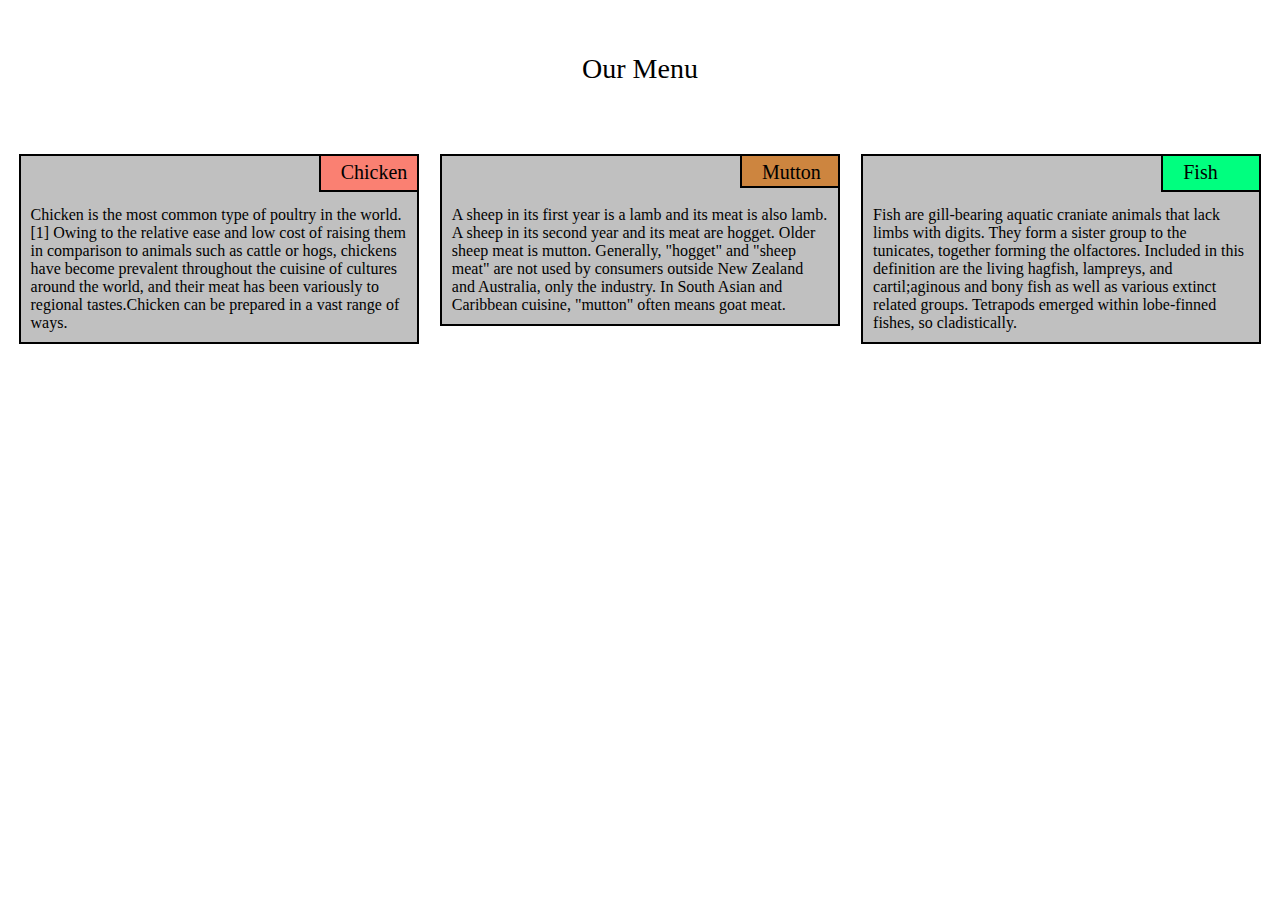
<file: index.html>
<!DOCTYPE html>
<html>
<header>
	<meta charset="utf-8">
	<title>Module 2 website</title>
  <link rel="stylesheet" href="styles.css">
</header>
<body>
  <p class="h">Our Menu</p>
  <div style="position:relative; top:50px;">
        <div   class= "col-lg-4 col-md-6 col-mdq-12" >
          <div class="d" >
            <p class="c">Chicken is the most common type of poultry in the world.[1] Owing to the relative ease and low cost of raising them in comparison to animals such as cattle or hogs, chickens have become prevalent throughout the cuisine of cultures around the world, and their meat has been variously to regional tastes.Chicken can be prepared in a vast range of ways.
            </p>
          <div class="sec" id="chicken" >Chicken </div>
      </div>
    </div>
      <div   class= "col-lg-4 col-md-6 col-mdq-12" >
        <div class="d" >
          <p class="c">A sheep in its first year is a lamb and its meat is also lamb. A sheep in its second year and its meat are hogget. Older sheep meat is mutton. Generally, "hogget" and "sheep meat" are not used by consumers outside New Zealand and Australia, only the industry.
          In South Asian and Caribbean cuisine, "mutton" often means goat meat.
          </p>
          <div class="sec" id="mutton" >Mutton </div>
        </div>
      </div>
      <div   class= "col-lg-4 col-md-6 col-mdq-12" >
        <div class="d" >
          <p class="c">Fish are gill-bearing aquatic craniate animals that lack limbs with digits. They form a sister group to the tunicates, together forming the olfactores. Included in this definition are the living hagfish, lampreys, and cartil;aginous and bony fish as well as various extinct related groups. Tetrapods emerged within lobe-finned fishes, so cladistically.</p>
          <div class="sec" id="fish" >Fish </div>
        </div>
      </div>
	   </div>
</body>
</html>
</file>
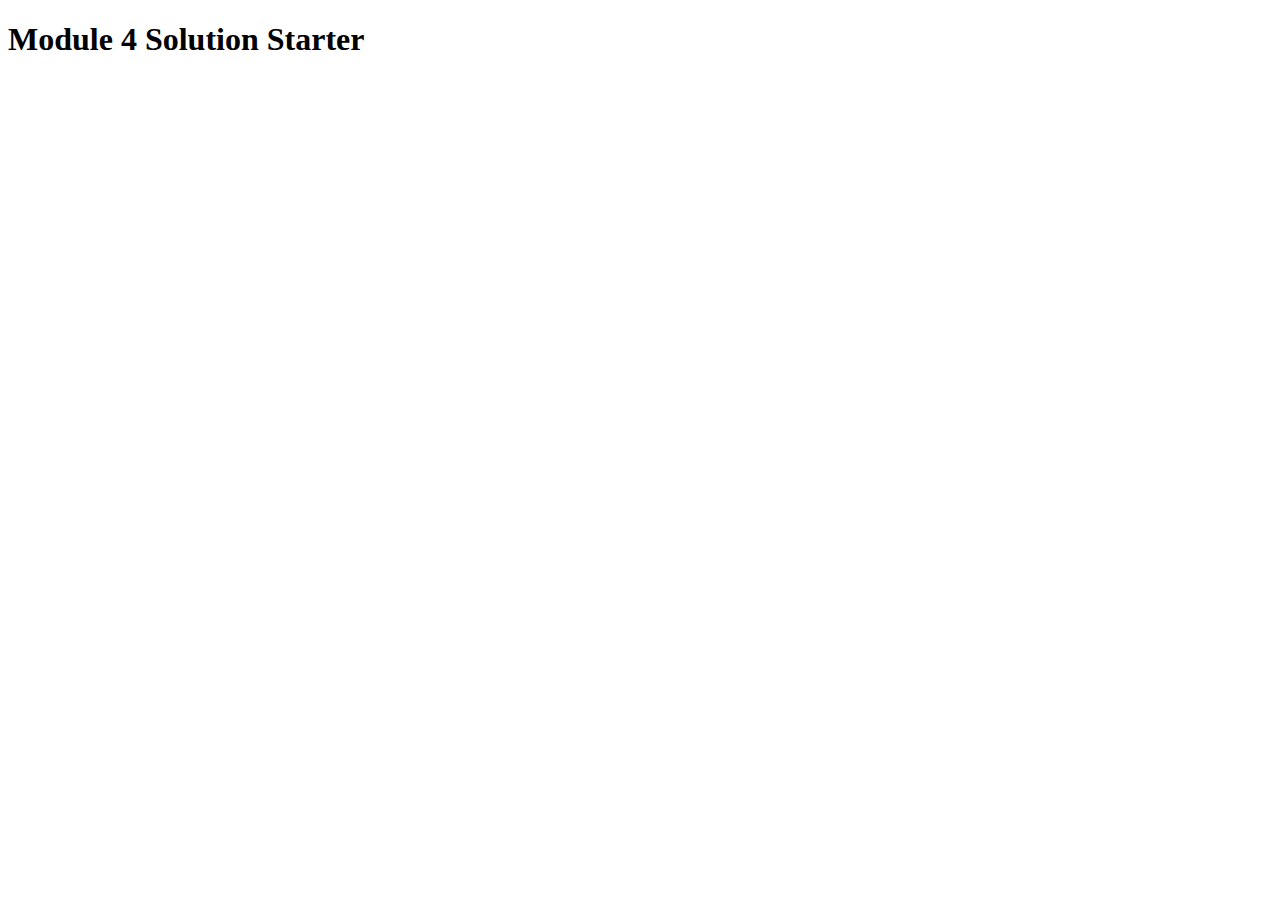
<file: module 4/index.html>
<!DOCTYPE html>
<html>
<head>
  <meta charset="utf-8">
  <title>Module 4 Solution Starter</title>
  <script src="SpeakHello.js"></script>
  <script src="SpeakGoodBye.js"></script>
  <script src="script.js"></script>
</head>
<body>
  <h1>Module 4 Solution Starter</h1>
</body>
</html>
</file>
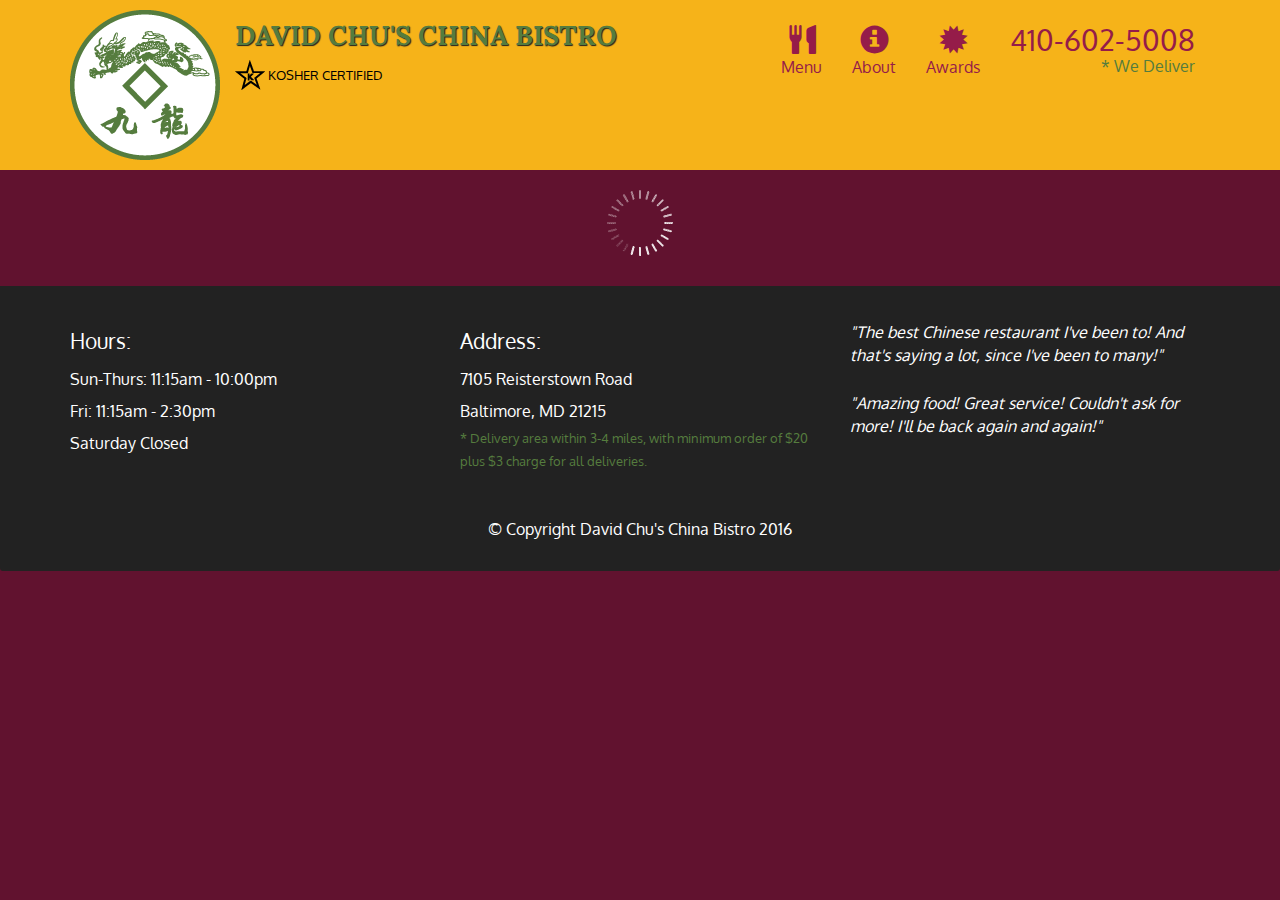
<file: module 5/index.html>
<!doctype html>
<html lang="en">
  <head>
    <meta charset="utf-8">
    <meta http-equiv="X-UA-Compatible" content="IE=edge">
    <meta name="viewport" content="width=device-width, initial-scale=1">
    <title>David Chu's China Bistro</title>
    <link rel="stylesheet" href="css/bootstrap.min.css">
    <link rel="stylesheet" href="css/styles.css">
    <link href='https://fonts.googleapis.com/css?family=Oxygen:400,300,700' rel='stylesheet' type='text/css'>
    <link href='https://fonts.googleapis.com/css?family=Lora' rel='stylesheet' type='text/css'>
  </head>
<body>
  <header>
    <nav id="header-nav" class="navbar navbar-default">
      <div class="container">
        <div class="navbar-header">
          <a href="index.html" class="pull-left visible-md visible-lg">
            <div id="logo-img" alt="Logo image"></div>
          </a>

          <div class="navbar-brand">
            <a href="index.html"><h1>David Chu's China Bistro</h1></a>
            <p>
              <img src="images/star-k-logo.png" alt="Kosher certification">
              <span>Kosher Certified</span>
            </p>
          </div>

          <button id="navbarToggle" type="button" class="navbar-toggle collapsed" data-toggle="collapse" data-target="#collapsable-nav" aria-expanded="false">
            <span class="sr-only">Toggle navigation</span>
            <span class="icon-bar"></span>
            <span class="icon-bar"></span>
            <span class="icon-bar"></span>
          </button>
        </div>
        
        <div id="collapsable-nav" class="collapse navbar-collapse">
           <ul id="nav-list" class="nav navbar-nav navbar-right">
            <li id="navHomeButton" class="visible-xs active">
              <a href="index.html">
                <span class="glyphicon glyphicon-home"></span> Home</a>
            </li>
            <li id="navMenuButton">
              <a href="#" onclick="$dc.loadMenuCategories();">
                <span class="glyphicon glyphicon-cutlery"></span><br class="hidden-xs"> Menu</a>
            </li>
            <li>
              <a href="#">
                <span class="glyphicon glyphicon-info-sign"></span><br class="hidden-xs"> About</a>
            </li>
            <li>
              <a href="#">
                <span class="glyphicon glyphicon-certificate"></span><br class="hidden-xs"> Awards</a>
            </li>
            <li id="phone" class="hidden-xs">
              <a href="tel:410-602-5008">
                <span>410-602-5008</span></a><div>* We Deliver</div>
            </li>
          </ul><!-- #nav-list -->
        </div><!-- .collapse .navbar-collapse -->
      </div><!-- .container -->
    </nav><!-- #header-nav -->
  </header>

  <div id="call-btn" class="visible-xs">
    <a class="btn" href="tel:410-602-5008">
    <span class="glyphicon glyphicon-earphone"></span>
    410-602-5008
    </a>
  </div>
  <div id="xs-deliver" class="text-center visible-xs">* We Deliver</div>

  <div id="main-content" class="container"></div>

  <footer class="panel-footer">
    <div class="container">
      <div class="row">
        <section id="hours" class="col-sm-4">
          <span>Hours:</span><br>
          Sun-Thurs: 11:15am - 10:00pm<br>
          Fri: 11:15am - 2:30pm<br>
          Saturday Closed
          <hr class="visible-xs">
        </section>
        <section id="address" class="col-sm-4">
          <span>Address:</span><br>
          7105 Reisterstown Road<br>
          Baltimore, MD 21215
          <p>* Delivery area within 3-4 miles, with minimum order of $20 plus $3 charge for all deliveries.</p>
          <hr class="visible-xs">
        </section>
        <section id="testimonials" class="col-sm-4">
          <p>"The best Chinese restaurant I've been to! And that's saying a lot, since I've been to many!"</p>
          <p>"Amazing food! Great service! Couldn't ask for more! I'll be back again and again!"</p>
        </section>
      </div>
      <div class="text-center">&copy; Copyright David Chu's China Bistro 2016</div>
    </div>
  </footer>

  <!-- jQuery (Bootstrap JS plugins depend on it) -->
  <script src="js/jquery-2.1.4.min.js"></script>
  <script src="js/bootstrap.min.js"></script>
  <script src="js/ajax-utils.js"></script>
  <script src="js/script.js"></script>
</body>
</html>
</file>
<file: styles.css>
*{
			box-sizing: border-box;
		}
    .h{
      text-align: center;
       position:relative; top:25px;
        font-size: 175%; 
         font-family: cursive;
    }
    #chicken{
      font-size:125%;
       font-family: cursive; 
       background-color:salmon;
    }
    #mutton{
      font-size:125%;
       font-family: cursive;
        background-color: peru;
    }
    #fish{
      font-size:125%; 
      font-family: cursive;
       background-color:#00FF7F;
    }
    .sec{
      width:25%;
      height:20%;
      background-color: red;
      margin-top: 0px;
      position:absolute;
      top:0px;
      right:0px;
      padding:5px;
      padding-left: 20px;
      border:2px solid black;

   

    }
	.d{
			width:95%;
			height:100%;
			background-color: blue; 
			margin-left: auto;
			margin-right: auto;
      position:relative;
    
     
		}
    .c{
      width:100%;
      height:95%;
      background-color:silver;
      padding:10px;
      padding-top: 50px;
      margin-left: auto;
      margin-right: auto;
      clear:right;
      font-family: cursive;
      border:2px solid black;
          }
		#row {
  width: 100%;
}

/********** Large devices only **********/
@media (min-width: 992px) {
  .col-lg-1, .col-lg-2, .col-lg-3, .col-lg-4, .col-lg-5, .col-lg-6, .col-lg-7, .col-lg-8, .col-lg-9, .col-lg-10, .col-lg-11, .col-lg-12 {
    float: left;
 
    
  }
  .col-lg-1 {
    width: 8.33%;
  }
  .col-lg-2 {
    width: 16.66%;
  }
  .col-lg-3 {
    width: 25%;
  }
  .col-lg-4 {
    width: 33.33%;
 
  }
  .col-lg-5 {
    width: 41.66%;
  }
  .col-lg-6 {
    width: 50%;
        

  }
  .col-lg-7 {
    width: 58.33%;
  }
  .col-lg-8 {
    width: 66.66%;
  }
  .col-lg-9 {
    width: 74.99%;
  }
  .col-lg-10 {
    width: 83.33%;
  }
  .col-lg-11 {
    width: 91.66%;
  }
  .col-lg-12 {
    width: 100%;
  }
}
  @media (min-width: 768px) and (max-width: 991px) {
  .col-md-1, .col-md-2, .col-md-3, .col-md-4, .col-md-5, .col-md-6, .col-md-7, .col-md-8, .col-md-9, .col-md-10, .col-md-11, .col-md-12 {
    float: left;
  
  }
  .col-md-1 {
    width: 8.33%;
  }
  .col-md-2 {
    width: 16.66%;
  }
  .col-md-3 {
    width: 25%;
  }
  .col-md-4 {
    width: 33.33%;
  }
  .col-md-5 {
    width: 41.66%;
  }
  .col-md-6 {
    width: 50%;
  
  }
  .col-md-7 {
    width: 58.33%;
  }
  .col-md-8 {
    width: 66.66%;
  }
  .col-md-9 {
    width: 74.99%;
  }
  .col-md-10 {
    width: 83.33%;
  }
  .col-md-11 {
    width: 91.66%;
  }
  .col-md-12 {
    width: 100%;
  }
}
@media (max-width: 767px) {
  .col-mdq-1, .col-mdq-2, .col-mdq-3, .col-mdq-4, .col-mdq-5, .col-mdq-6, .col-mdq-7, .col-mdq-8, .col-mdq-9, .col-mdq-10, .col-mdq-11, .col-mdq-12 {
    float: left;

  }
  .col-mdq-1 {
    width: 8.33%;
  }
  .col-mdq-2 {
    width: 16.66%;
  }
  .col-mdq-3 {
    width: 25%;
  }
  .col-mdq-4 {
    width: 33.33%;
  }
  .col-mdq-5 {
    width: 41.66%;
  }
  .col-mdq-6 {
    width: 50%;
  
  }
  .col-mdq-7 {
    width: 58.33%;
  }
  .col-mdq-8 {
    width: 66.66%;
  }
  .col-mdq-9 {
    width: 74.99%;
  }
  .col-mdq-10 {
    width: 83.33%;
  }
  .col-mdq-11 {
    width: 91.66%;
  }
  .col-mdq-12 {
    width: 100%;
   
  }
}
</file>
<file: module 5/css/styles.css>
body {
  font-size: 16px;
  color: #fff;
  background-color: #61122f;
  font-family: 'Oxygen', sans-serif;
}

/** HEADER **/
#header-nav {
  background-color: #f6b319;
  border-radius: 0;
  border: 0;
}

#logo-img {
  background: url('../images/restaurant-logo_large.png') no-repeat;
  width: 150px;
  height: 150px;
  margin: 10px 15px 10px 0;
}

.navbar-brand {
  padding-top: 25px;
}
.navbar-brand h1 { /* Restaurant name */
  font-family: 'Lora', serif;
  color: #557c3e;
  font-size: 1.5em;
  text-transform: uppercase;
  font-weight: bold;
  text-shadow: 1px 1px 1px #222;
  margin-top: 0;
  margin-bottom: 0;
  line-height: .75;
}
.navbar-brand a:hover, .navbar-brand a:focus {
  text-decoration: none;
}
.navbar-brand p { /* Kosher cert */
  color: #000;
  text-transform: uppercase;
  font-size: .7em;
  margin-top: 15px;
}
.navbar-brand p span { /* Star-K */
  vertical-align: middle;
}

#nav-list {
  margin-top: 10px;
}
#nav-list a {
  color: #951C49;
  text-align: center;
}
#nav-list a:hover {
  background: #E7E7E7;
}
#nav-list a span {
  font-size: 1.8em;
}

#phone {
  margin-top: 5px;
}
#phone a { /* Phone number */
  text-align: right;
  padding-bottom: 0;
}
#phone div { /* We Deliver */
  color: #557c3e;
  text-align: right;
  padding-right: 15px;
}

.navbar-header button.navbar-toggle, .navbar-header .icon-bar {
  border: 1px solid #61122f;
}
.navbar-header button.navbar-toggle {
  clear: both;
  margin-top: -30px;
}
/* END HEADER */

/* FOOTER */
.panel-footer {
  margin-top: 30px;
  padding-top: 35px;
  padding-bottom: 30px;
  background-color: #222;
  border-top: 0;
}
.panel-footer div.row {
  margin-bottom: 35px;
}
#hours, #address {
  line-height: 2;
}
#hours > span, #address > span {
  font-size: 1.3em;
}
#address p {
  color: #557c3e;
  font-size: .8em;
  line-height: 1.8;
}
#testimonials {
  font-style: italic;
}
#testimonials p:nth-child(2) {
  margin-top: 25px;
}
/* END FOOTER */



/* HOME PAGE */
.container .jumbotron {
  box-shadow: 0 0 50px #3F0C1F;
  border: 2px solid #3F0C1F;
}

#menu-tile, #specials-tile, #map-tile {
  height: 250px;
  width: 100%;
  margin-bottom: 15px;
  position: relative;
  border: 2px solid #3F0C1F;
  overflow: hidden;
}
#menu-tile:hover, #specials-tile:hover, #map-tile:hover {
  box-shadow: 0 1px 5px 1px #cccccc;
}
#menu-tile {
  background: url('../images/menu-tile.jpg') no-repeat;
  background-position: center;
}
#specials-tile {
  background: url('../images/specials-tile.jpg') no-repeat;
  background-position: center;
}
#menu-tile span, #specials-tile span, #map-tile span {
  position: absolute;
  bottom: 0;
  right: 0;
  width: 100%;
  text-align: center;
  font-size: 1.6em;
  text-transform: uppercase;
  background-color: #000;
  color: #fff;
  opacity: .8;
}
/* END HOME PAGE */

/* MENU CATEGORIES PAGE */
.category-tile { 
  position: relative;
  border: 2px solid #3F0C1F;
  overflow: hidden;
  width: 200px;
  height: 200px;
  margin: 0 auto 15px;
}
.category-tile span {
  position: absolute;
  bottom: 0;
  right: 0;
  width: 100%;
  text-align: center;
  font-size: 1.2em;
  text-transform: uppercase;
  background-color: #000;
  color: #fff;
  opacity: .8;
}
.category-tile:hover {
  box-shadow: 0 1px 5px 1px #cccccc;
}

#menu-categories-title + div {
  margin-bottom: 50px;
}
/* END MENU CATEGORIES PAGE */

/* SINGLE CATEGORY PAGE */
.menu-item-tile {
  margin-bottom: 25px;
}
.menu-item-tile hr {
  width: 80%;
}
.menu-item-tile .menu-item-price {
  font-size: 1.1em;
  text-align: right;
  margin-top: -15px;
  margin-right: -15px;
}
.menu-item-tile .menu-item-price span {
  font-size: .6em;
}
.menu-item-photo {
  position: relative;
  border: 2px solid #3F0C1F; 
  overflow: hidden;
  padding: 0;
  margin-right: -15px;
  margin-left: auto;
  margin-bottom: 20px;
  max-width: 250px;
}
.menu-item-photo div {
  position: absolute;
  bottom: 0;
  right: 0;
  width: 80px;
  background-color: #557c3e;
  text-align: center;
}
.menu-item-description {
  padding-right: 30px;
}
h3.menu-item-title {
  margin: 0 0 10px;
}
.menu-item-details {
  font-size: .9em;
  font-style: italic;
}
/* END SINGLE CATEGORY PAGE */


/********** Large devices only **********/
@media (min-width: 1200px) {
  .container .jumbotron {
    background: url('../images/jumbotron_1200.jpg') no-repeat;
    height: 675px;
  }
}

/********** Medium devices only **********/
@media (min-width: 992px) and (max-width: 1199px) {
  /* Header */
  #logo-img {
    background: url('../images/restaurant-logo_medium.png') no-repeat;
    width: 100px;
    height: 100px;
    margin: 5px 5px 5px 0;
  }
  /* End Header */

  /* Home Page */
  .container .jumbotron {
    background: url('../images/jumbotron_992.jpg') no-repeat;
    height: 558px;
  }
  /* End Home Page */
}

/********** Small devices only **********/
@media (min-width: 768px) and (max-width: 991px) {
  /* Home Page */
  .container .jumbotron {
    background: url('../images/jumbotron_768.jpg') no-repeat;
    height: 432px;
  }
  /* End Home Page */
}

/********** Extra small devices only **********/
@media (max-width: 767px) {
  /* Header */
  .navbar-brand {
    padding-top: 10px;
    height: 80px;
  }
  .navbar-brand h1 { /* Restaurant name */
    padding-top: 10px;
    font-size: 5vw; /* 1vw = 1% of viewport width */
  }
  .navbar-brand p { /* Kosher cert */
    font-size: .6em;
    margin-top: 12px;
  }
  .navbar-brand p img { /* Star-K */
    height: 20px;
  }

  #collapsable-nav a { /* Collapsed nav menu text */
    font-size: 1.2em;
  }
  #collapsable-nav a span { /* Collapsed nav menu glyph */
    font-size: 1em;
    margin-right: 5px;
  }

  #call-btn > a {
    font-size: 1.5em;
    display: block;
    margin: 0 20px;
    padding: 10px;
    border: 2px solid #fff;
    background-color: #f6b319;
    color: #951c49;
  }
  #xs-deliver {
    margin-top: 5px;
    font-size: .7em;
    letter-spacing: .1em;
    text-transform: uppercase;
  }
  /* End Header */

  /* Footer */
  .panel-footer section {
    margin-bottom: 30px;
    text-align: center;
  }
  .panel-footer section:nth-child(3) {
    margin-bottom: 0; /* margin already exists on the whole row */
  }
  .panel-footer section hr {
    width: 50%;
  }
  /* End Footer */

  /* Home Page */
  .container .jumbotron {
    margin-top: 30px;
    padding: 0;
  }
  #menu-tile, #specials-tile {
    width: 360px;
    margin: 0 auto 15px;
  }

  .menu-item-photo {
    margin-right: auto;
  }
  .menu-item-tile .menu-item-price {
    text-align: center;
  }
  .menu-item-description {
    text-align: center;;
  }
}


/********** Super extra small devices Only :-) (e.g., iPhone 4) **********/
@media (max-width: 479px) {
  /* Header */
  .navbar-brand h1 { /* Restaurant name */
    padding-top: 5px;
    font-size: 6vw;
  }
  /* End Header */
  
  /* Home page */
  #menu-tile, #specials-tile {
    width: 280px;
    margin: 0 auto 15px;
  }

  .col-xxs-12 {
    position: relative;
    min-height: 1px;
    padding-right: 15px;
    padding-left: 15px;
    float: left;
    width: 100%;
  }
}
</file>
